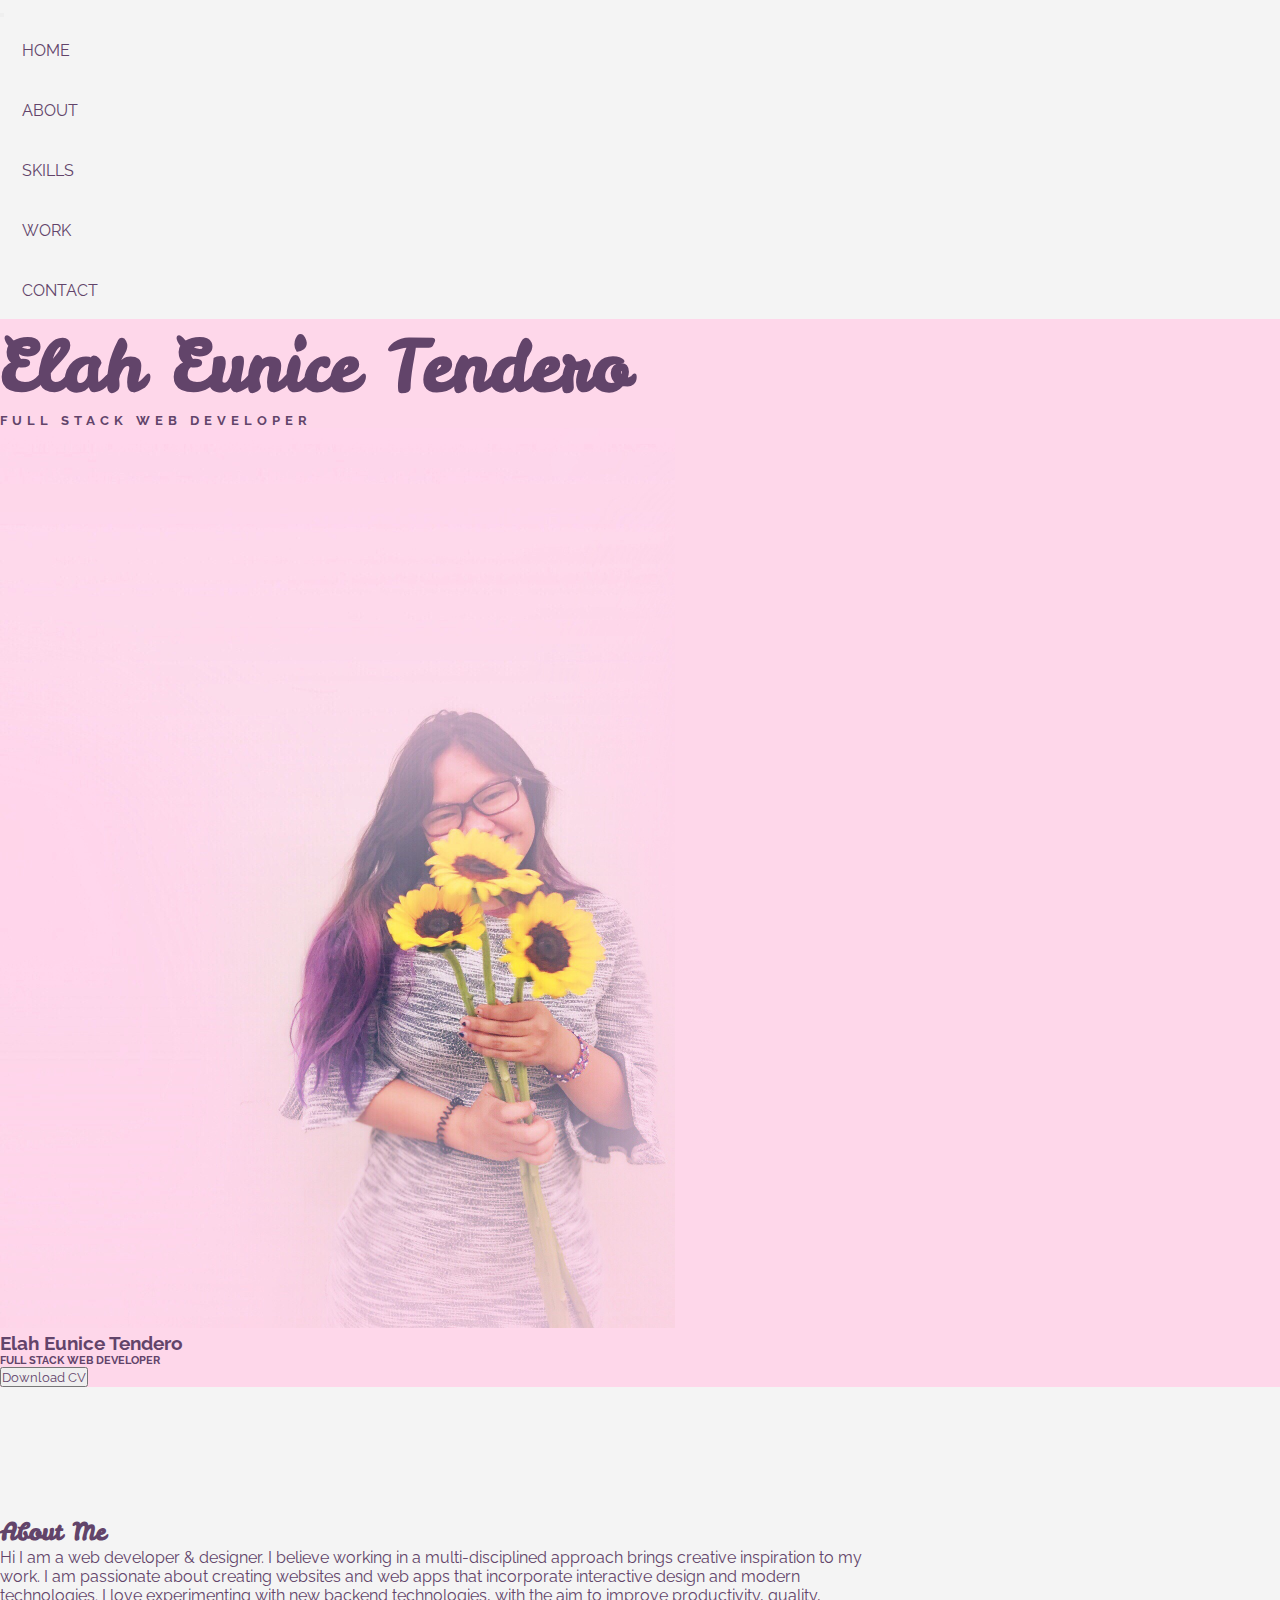
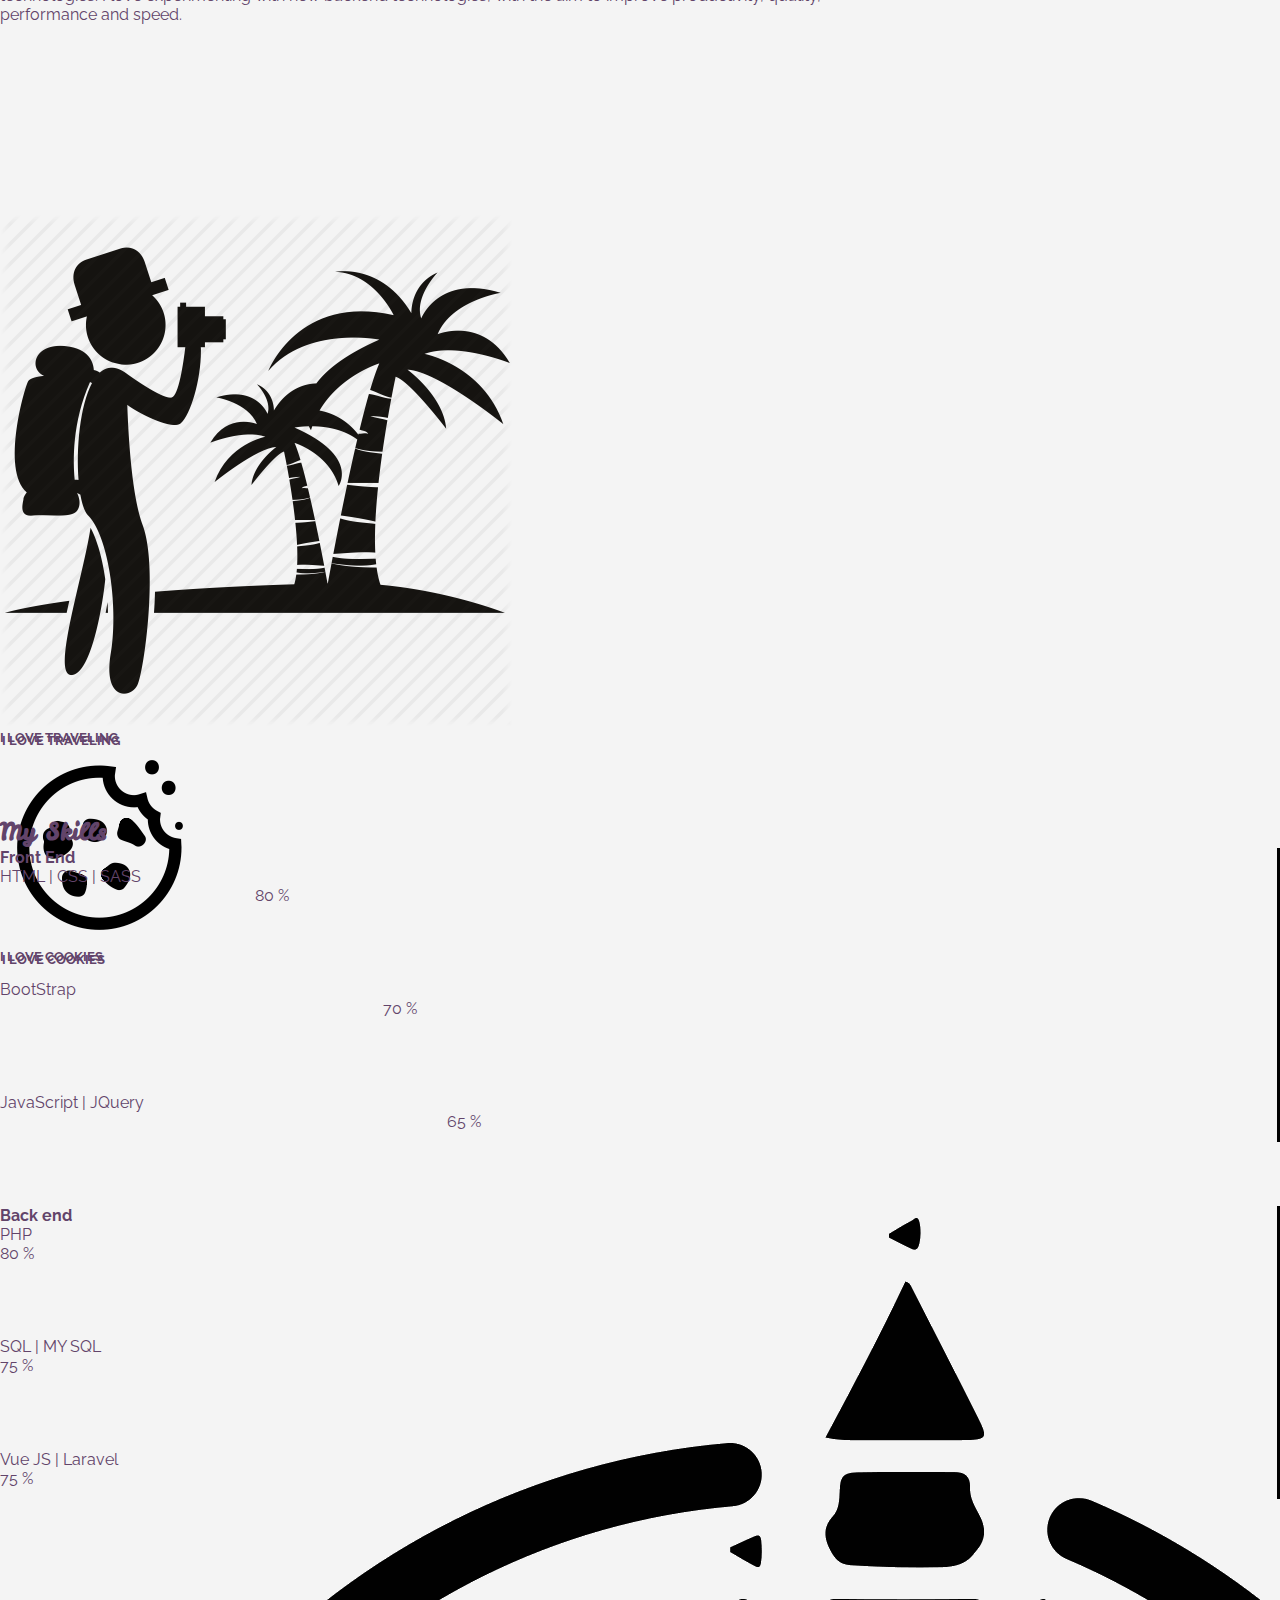
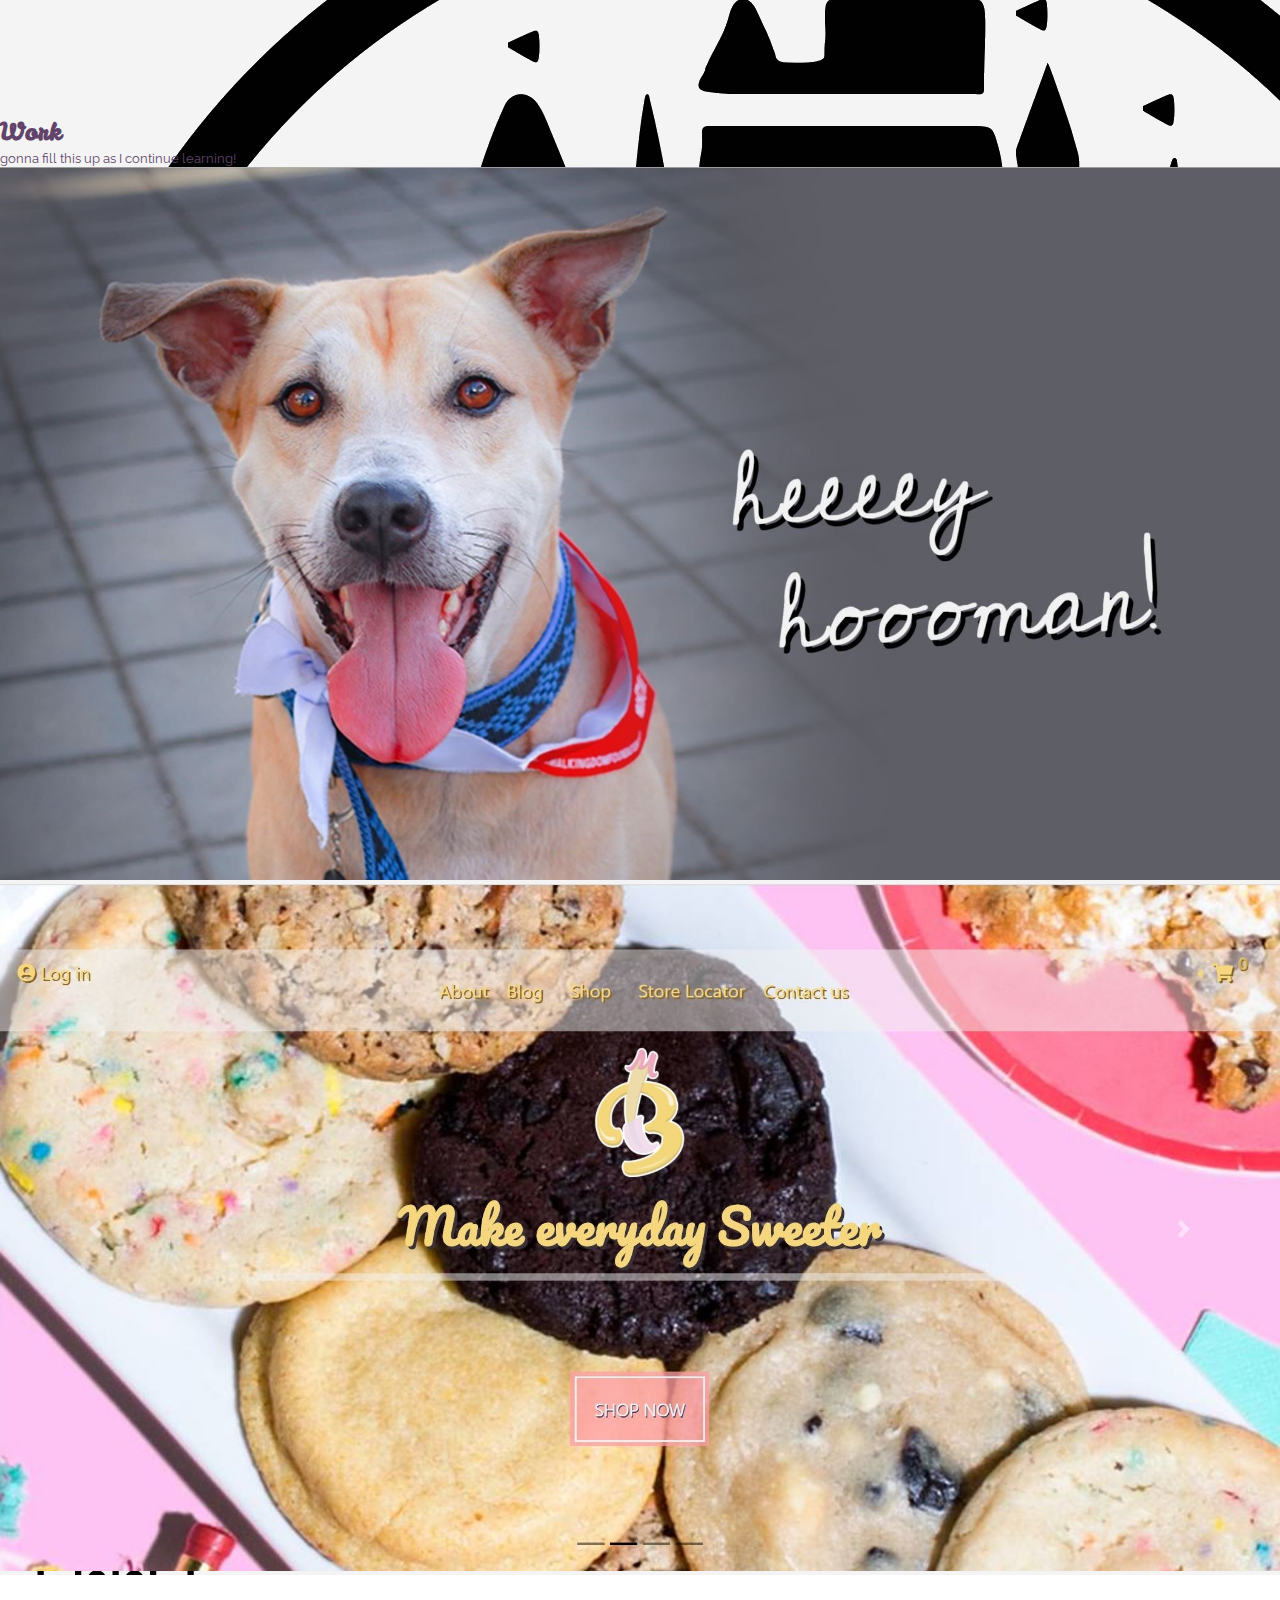
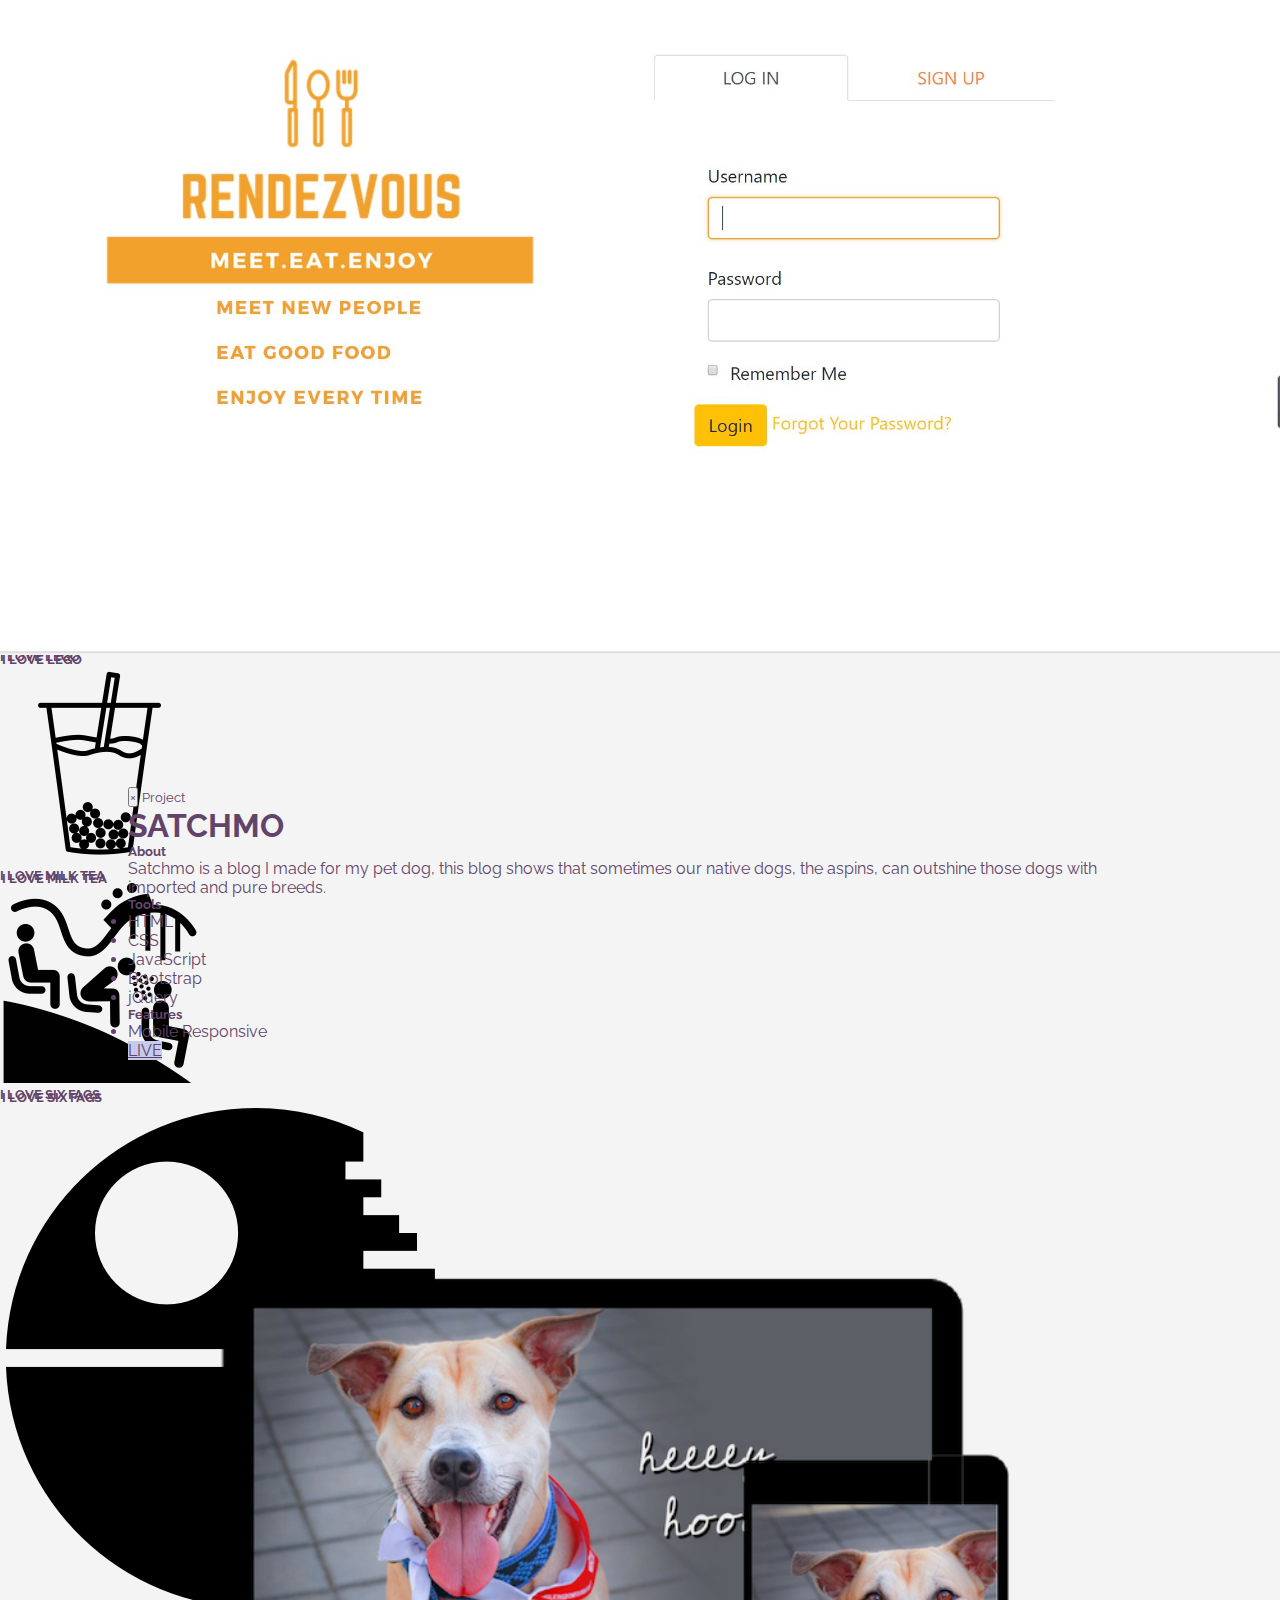
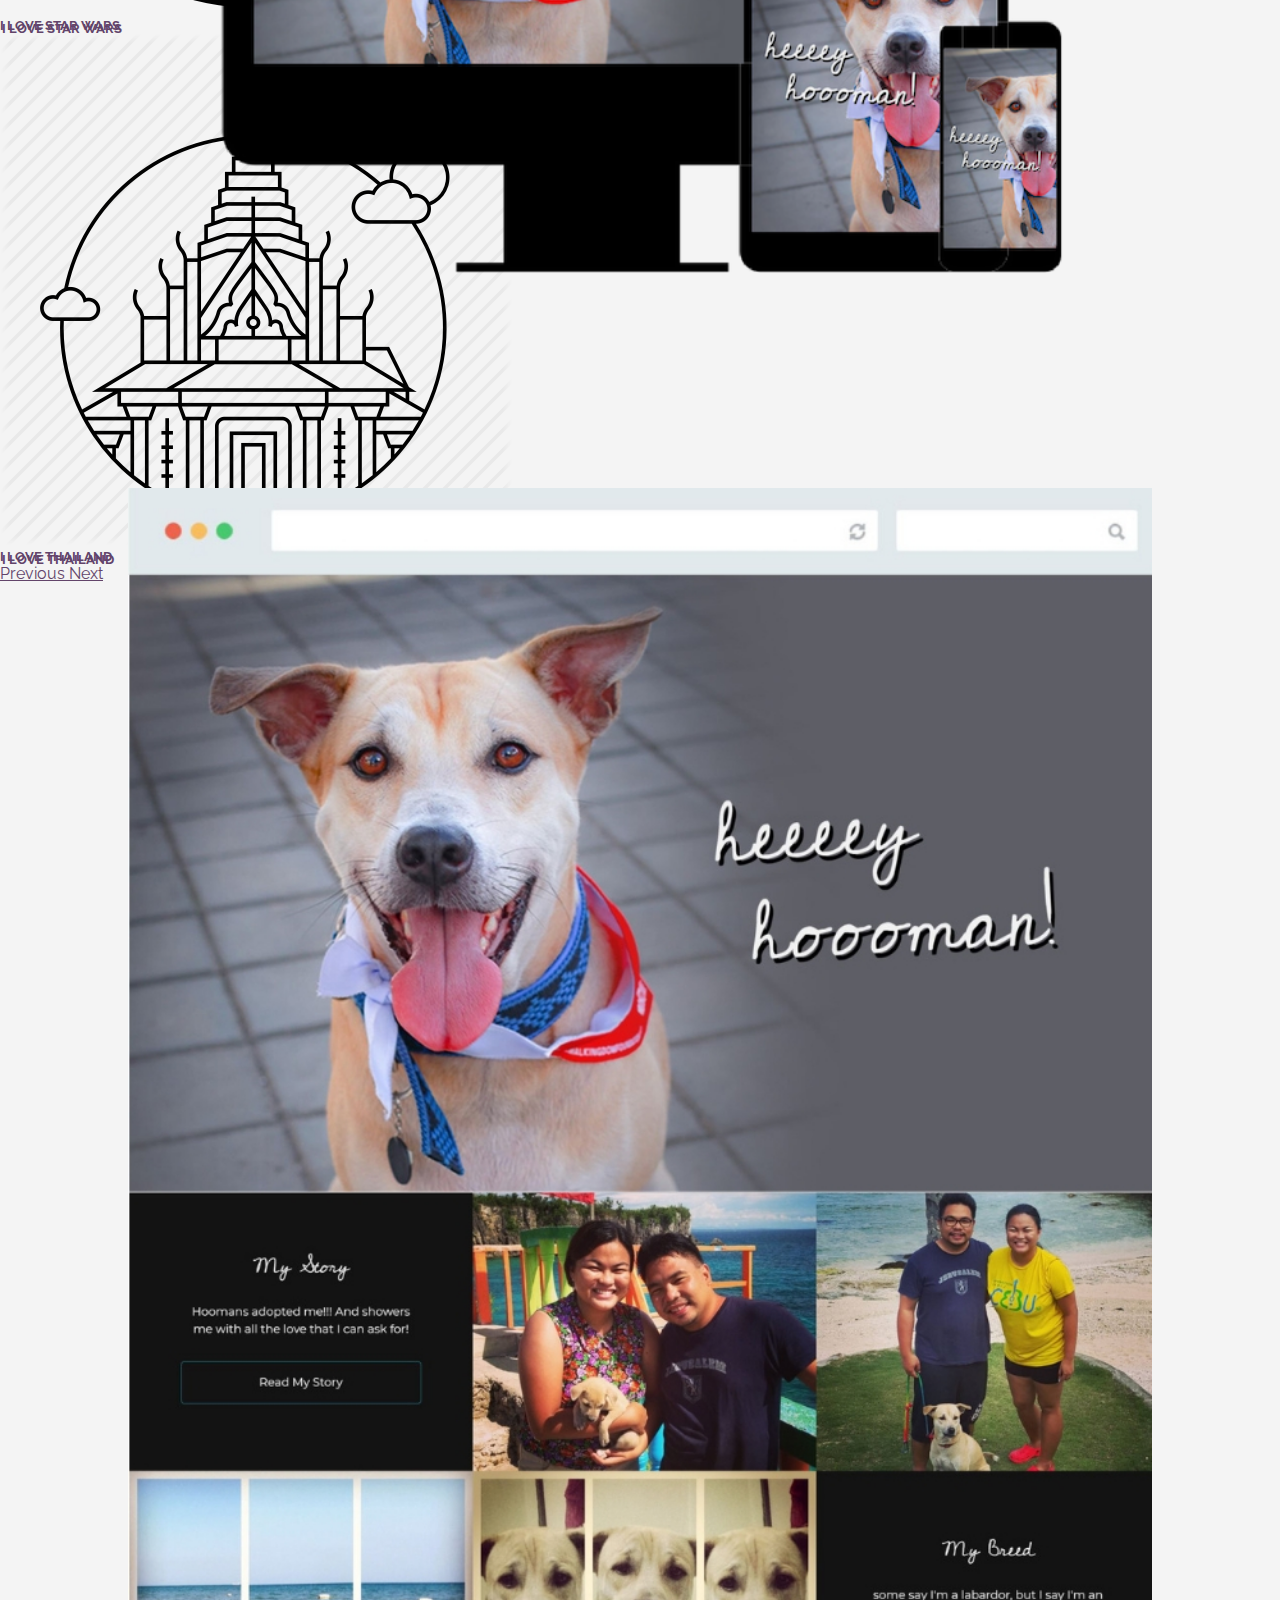
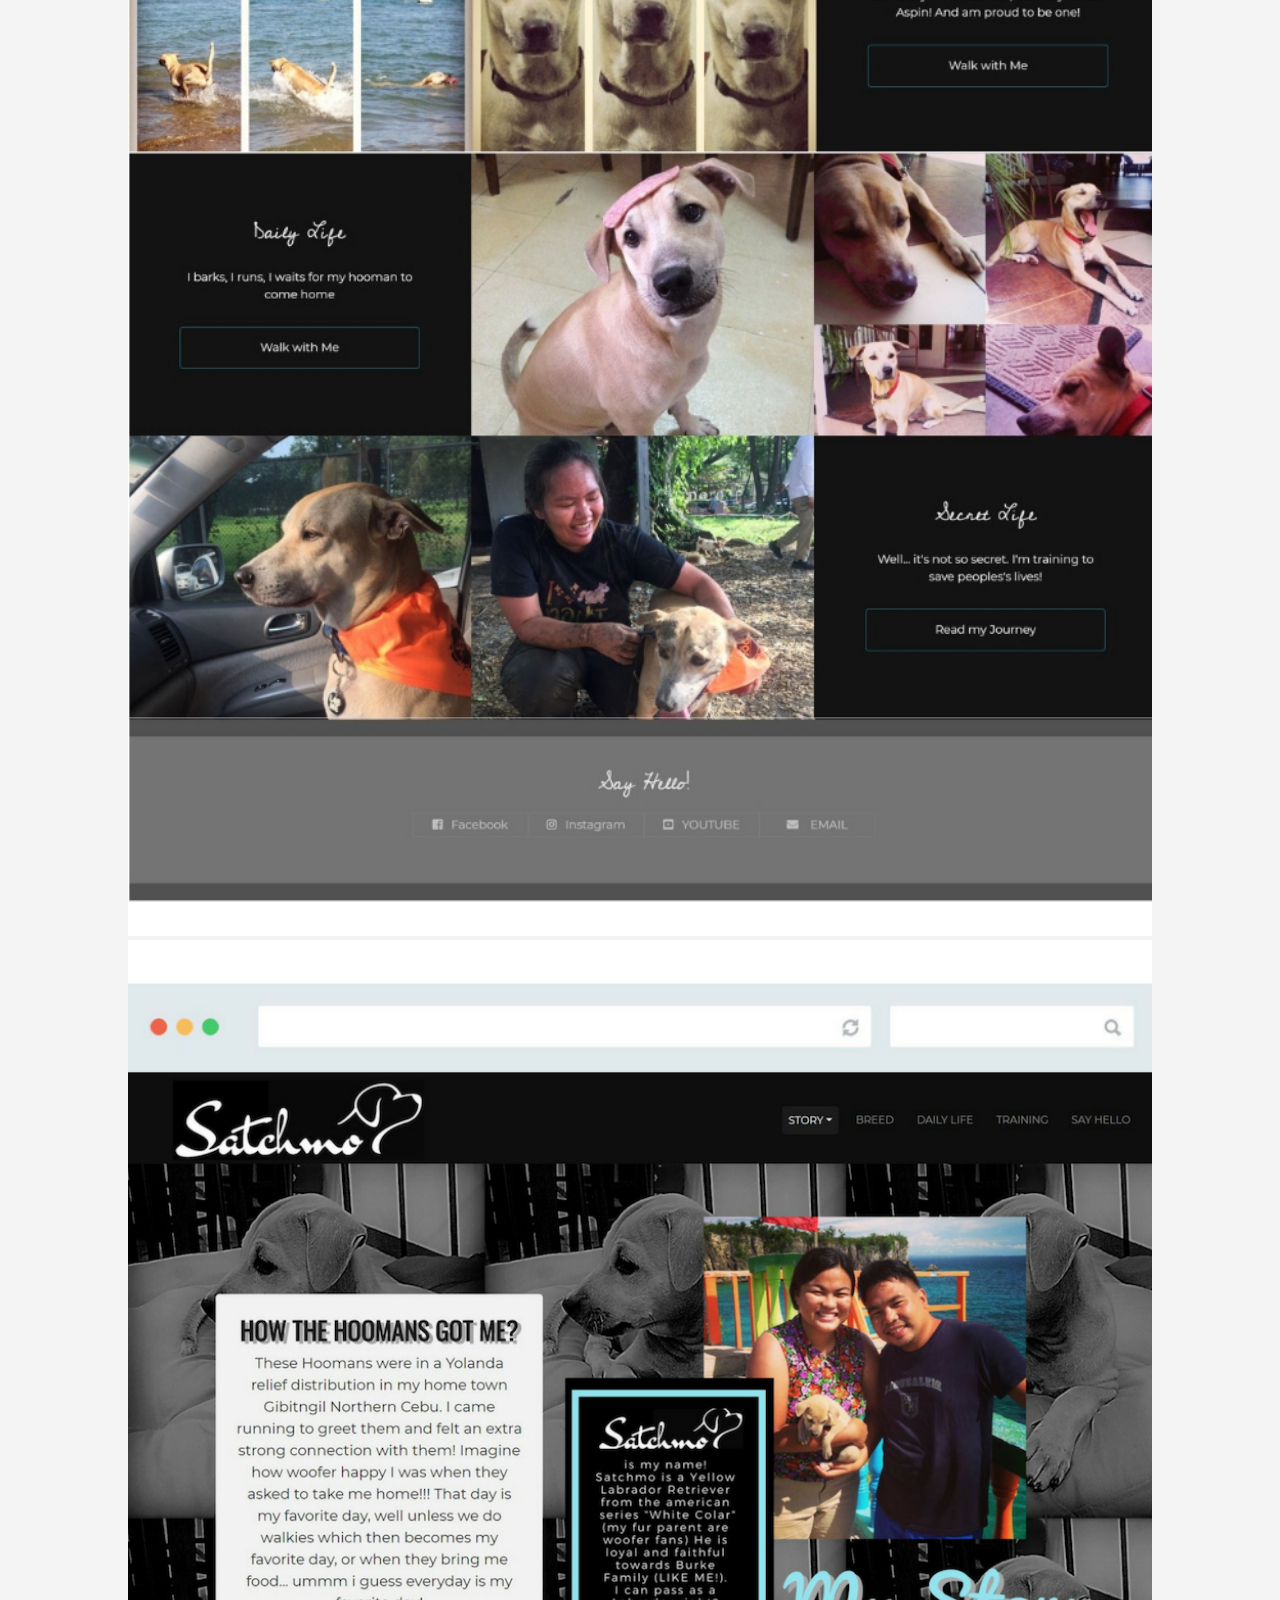
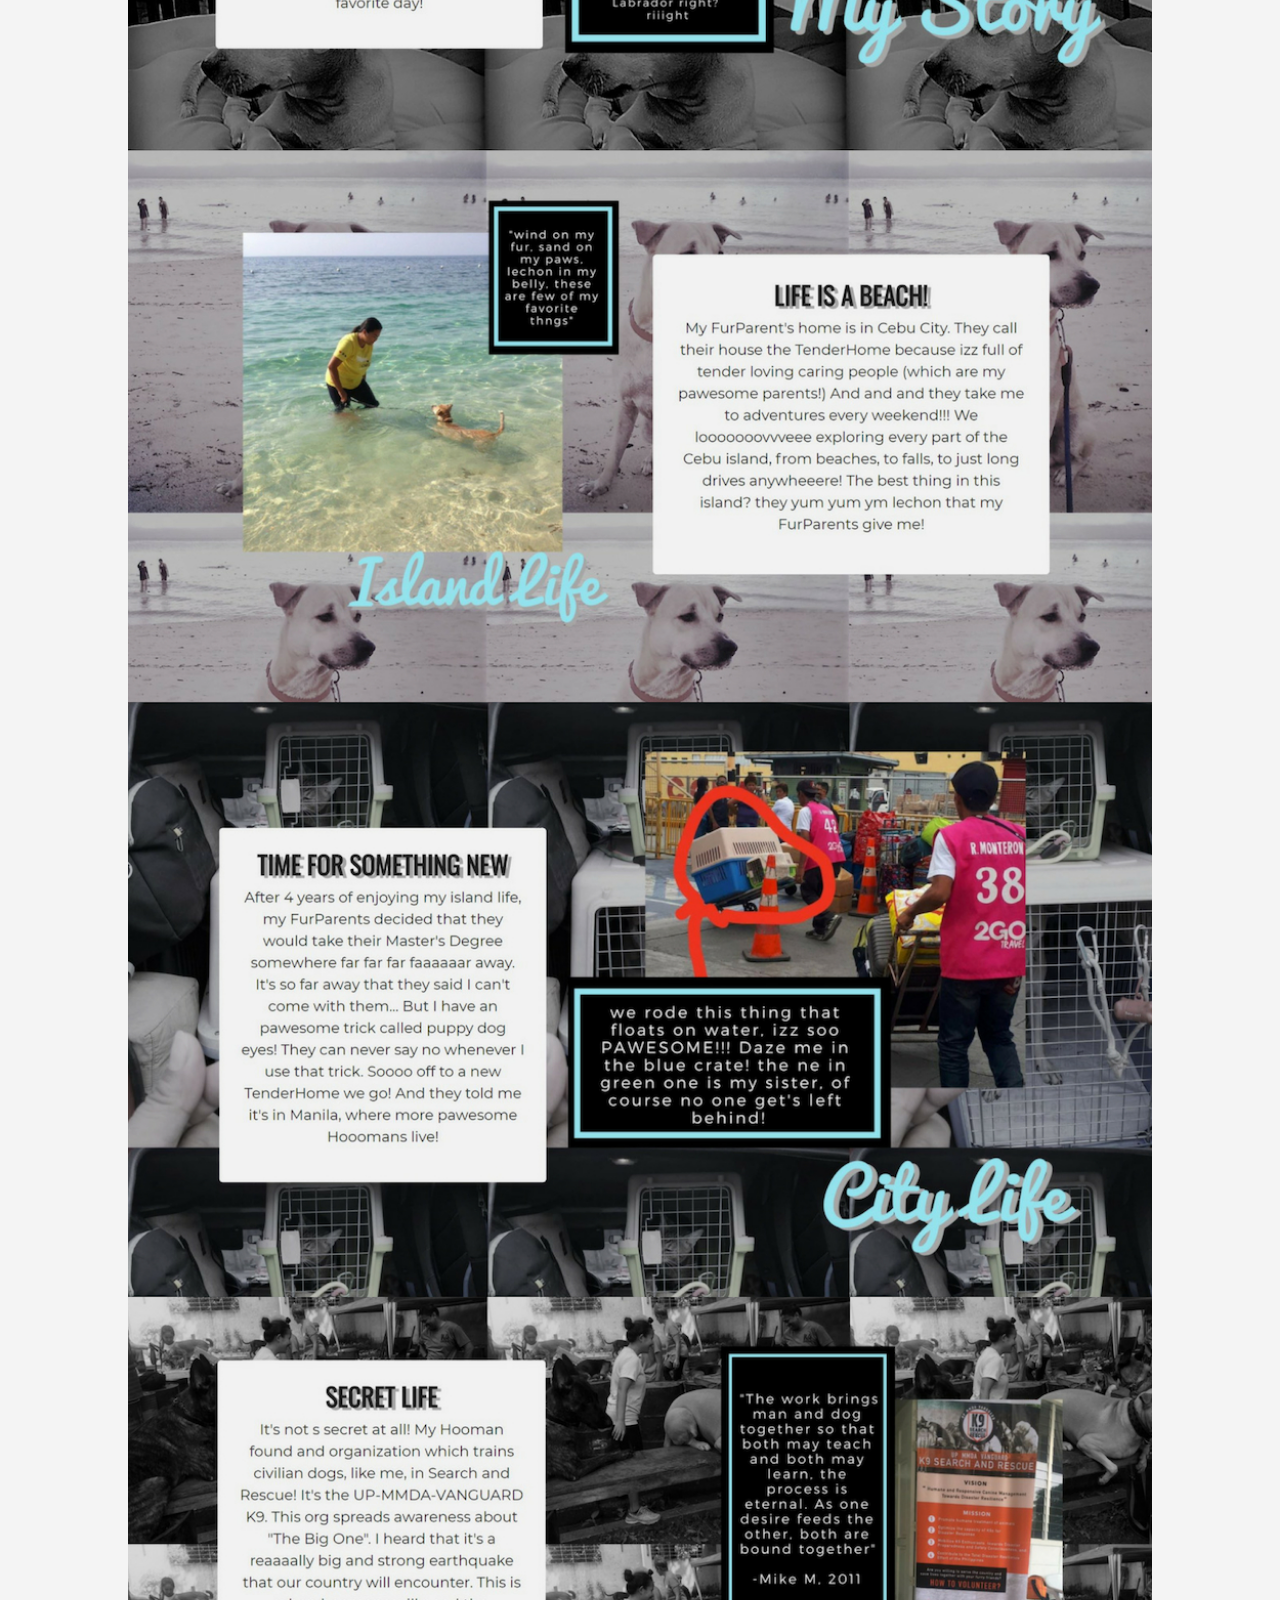
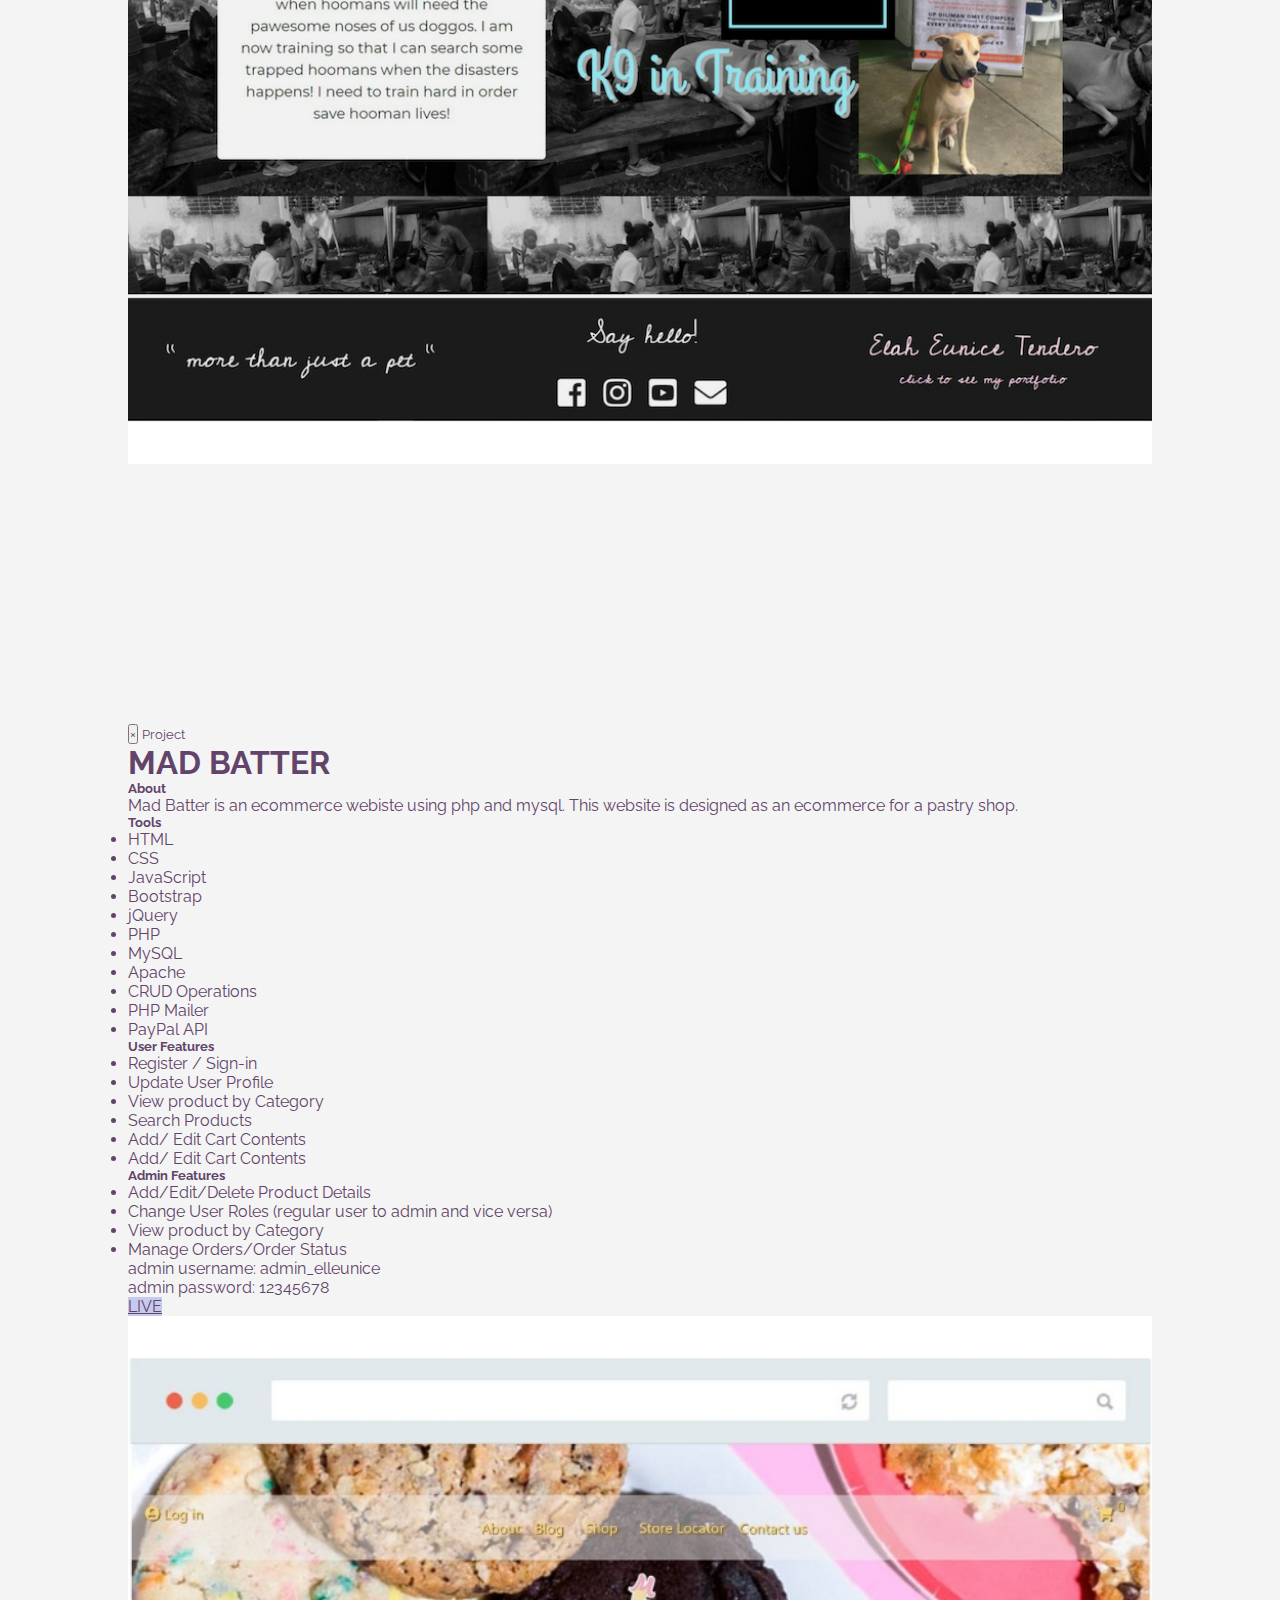
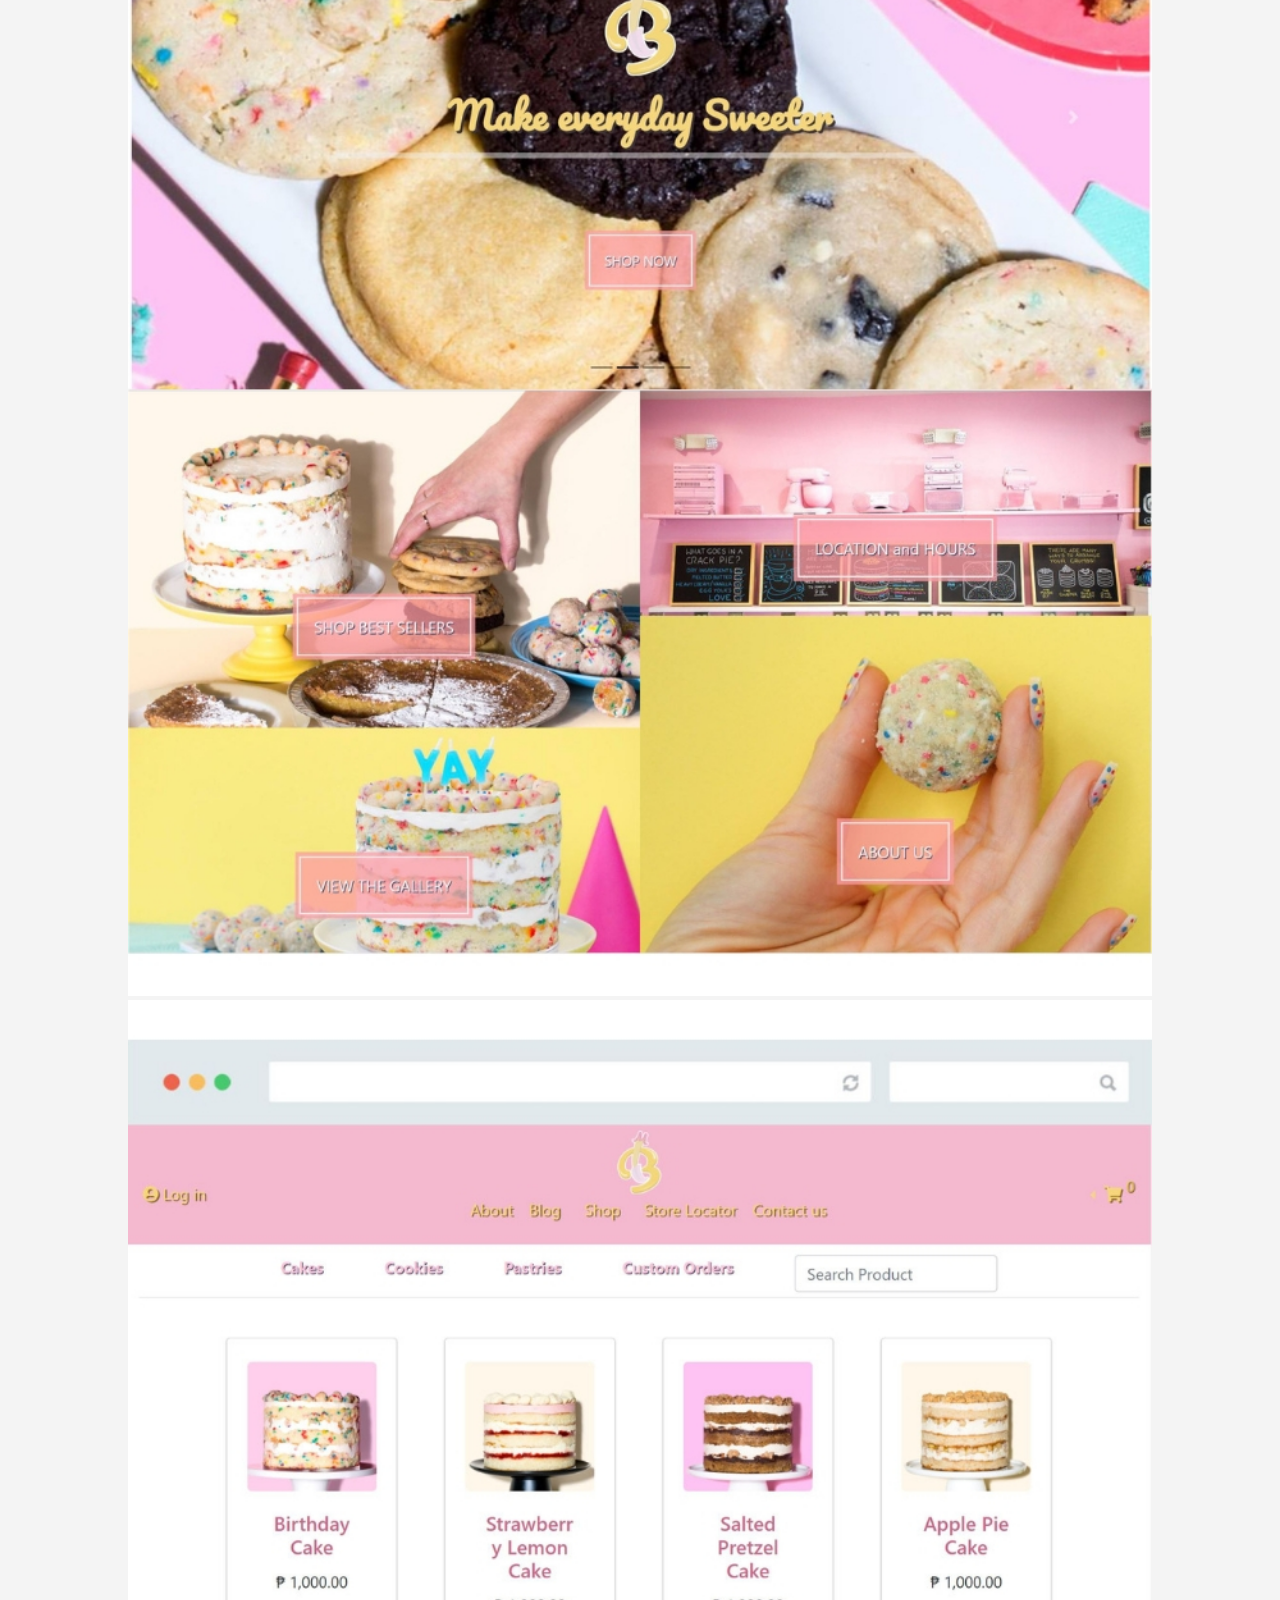
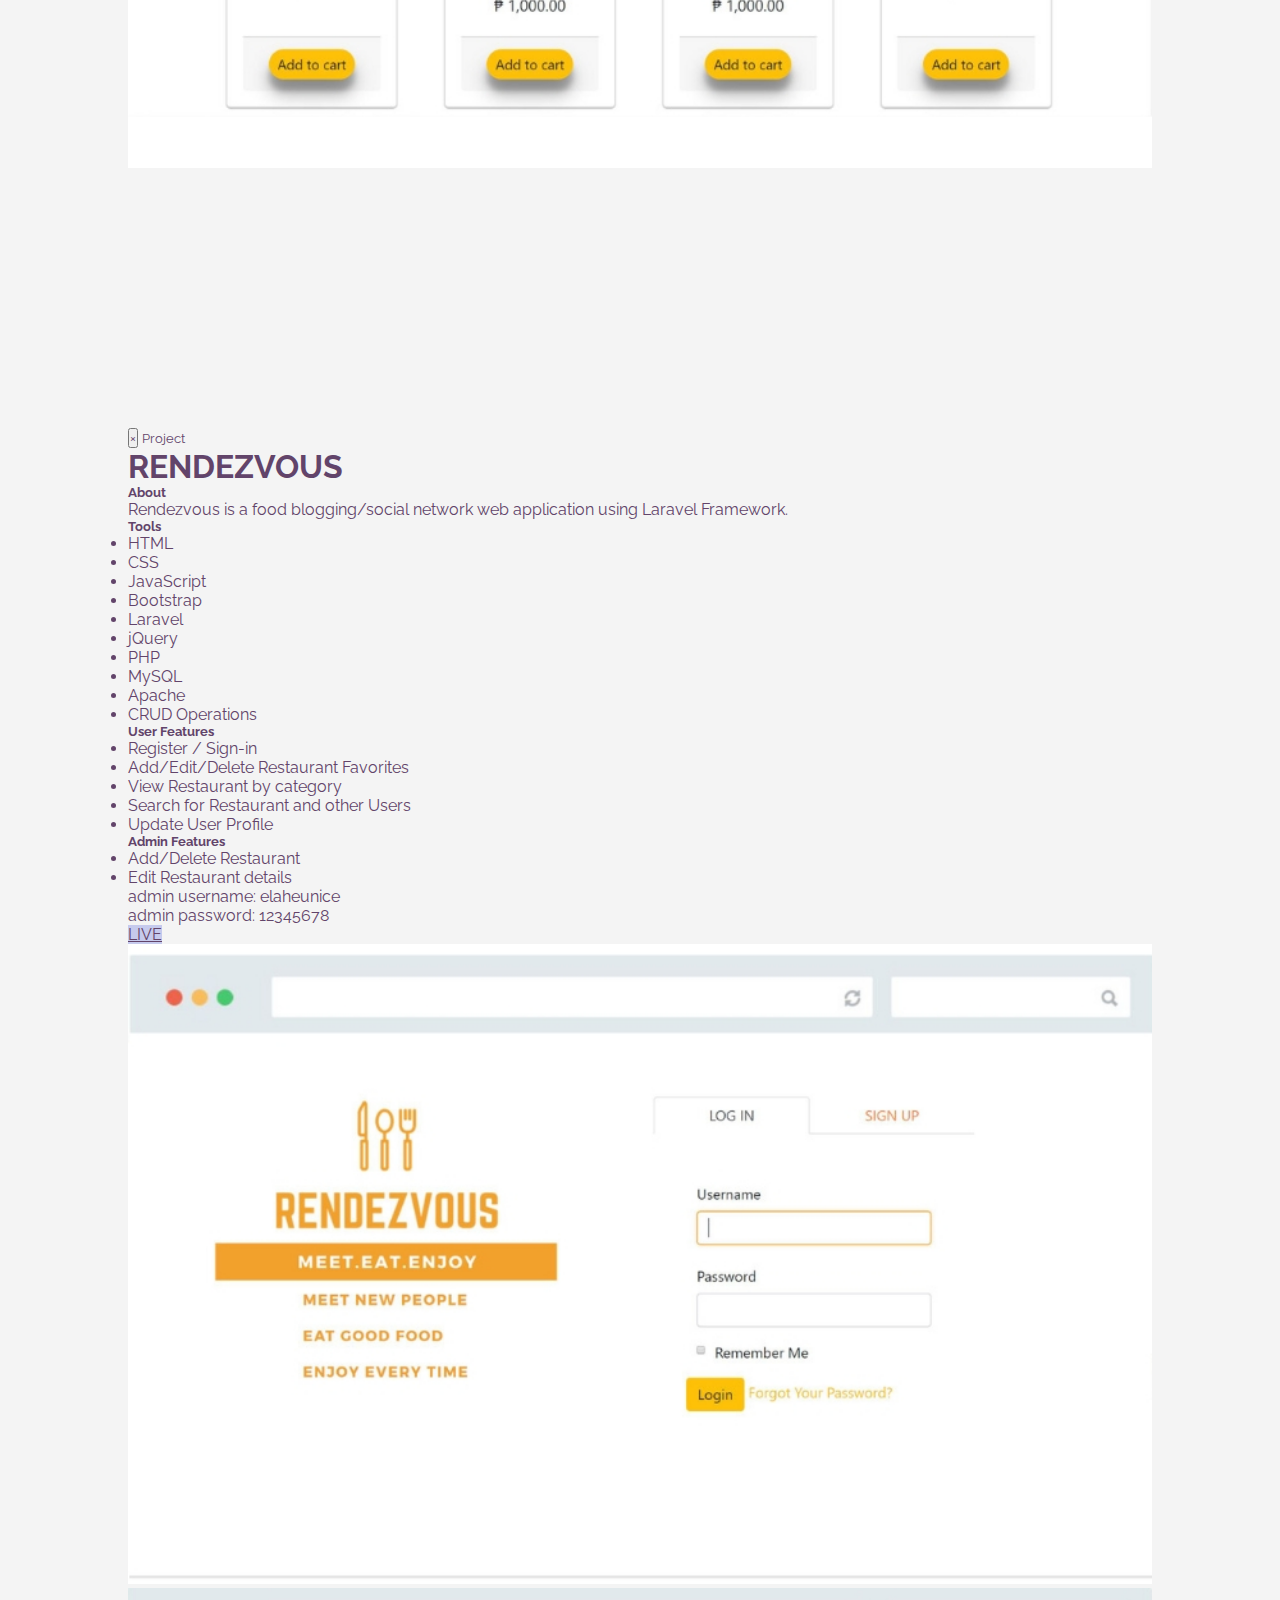
<file: index.html>
<!DOCTYPE html>

<html  lang="en">
<head>

	<meta charset="utf-8">
	<meta name="viewport" content="width=device-width, initial-scale=1.0, maximum-scale=1.0, shrink-to-fit=no">
	<meta http-equiv="X-UA-Compatible" content="IE-Edge">


	<title> elleunice </title>

	<!-- google fonts -->
	<link href="https://fonts.googleapis.com/css?family=Leckerli+One" rel="stylesheet">
	<link href="https://fonts.googleapis.com/css?family=Montserrat|Raleway" rel="stylesheet">
	<link href="https://fonts.googleapis.com/css?family=Architects+Daughter" rel="stylesheet">

	<!-- fontawesome -->
	<link rel="stylesheet" href="https://use.fontawesome.com/releases/v5.4.1/css/all.css" integrity="sha384-5sAR7xN1Nv6T6+dT2mhtzEpVJvfS3NScPQTrOxhwjIuvcA67KV2R5Jz6kr4abQsz" crossorigin="anonymous">

	<!-- bootstrap css -->
	<link rel="stylesheet" href="https://stackpath.bootstrapcdn.com/bootstrap/4.2.1/css/bootstrap.min.css" integrity="sha384-GJzZqFGwb1QTTN6wy59ffF1BuGJpLSa9DkKMp0DgiMDm4iYMj70gZWKYbI706tWS" crossorigin="anonymous">

	<!-- external css --> 
	<link rel="stylesheet" type="text/css" href="assets/css/style.css">

	<!-- fav icon  -->
	<link rel="icon" type="image/gif/png" href="assets/images/icon.png">

</head>
<body>

	<main >

		<nav id="navbar" class="navbar navbar-light navbar-expand-lg sticky-top">

			<button class="navbar-toggler" type="button" data-toggle="collapse" data-target="#navbar-nav">
				<span class="navbar-toggler-icon"> </span>

			 </button>

			<div id="navbar-nav" class="collapse navbar-collapse">
				<ul id="nav" class="nav navbar-nav nav-fill p-4">

					<li class="nav-item ">
						<a class="nav-link box bar" href="#home">HOME</a>
					</li>
					<li class="nav-item">
						<a class="nav-link box bar" href="#about">ABOUT</a>
					</li>
					<li class="nav-item">
						<a class="nav-link box bar" href="#skills">SKILLS</a>
					</li>
					<li class="nav-item">
						<a class="nav-link box bar" href="#work">WORK</a>
					</li>
					<li class="nav-item">
						<a class="nav-link box bar" href="#contact">CONTACT</a>
					</li>
					
				</ul>
				
			</div> <!-- end navbar-nav -->
		</nav>



		<section id="home" class="container-fluid panel" data-color="pink">
			<div class="row">
				<div class="col-lg-6 col-md-12 col-12 d-none d-lg-block">
					<div class="row bigname-position">
							<h1 id="name" class="text-nowrap offset-lg-1 offset-md-1 px-4"> Elah Eunice Tendero</h1>
							<h5 id="name2" class="text-nowrap offset-lg-1 offset-md-1 px-4">FULL STACK WEB DEVELOPER</h5>
<!-- 							<a class="offset-lg-2 offset-md-2 px-4 btn btn-outline-secondary " href="Tendero,Elah-CV.pdf" download>Download CV</a> -->
					</div> <!-- end namebox -->
					
				</div> <!-- end col-6 -->

				<div id="picture" class="col-lg-6 col-md-12 -12 col-12">

					<img src="assets/images/pbg.JPG" class="img-fluid mx-auto ">

					<div class="card-img-overlay d-lg-none d-md-block">
						<h3 id="name12" class="pt-1"> Elah Eunice Tendero</h3>
						<h6 id="name22" class="">FULL STACK WEB DEVELOPER</h6>
						<button type="button" class="btn btn-outline-secondary">Download CV</button>
 					</div>
					
				</div><!--  end picture -->
			</div> <!-- end row1 -->
			
		</section> <!-- end home -->

		<section id="about" class="container-fluid panel" data-color="purple">
			<h2 class="section-title text-center">About Me</h2>

			<p class="text-center mx-auto pt-3">Hi I am a web developer & designer. I believe working in a multi-disciplined approach brings creative inspiration to my work. I am passionate about creating websites and web apps that incorporate interactive design and modern technologies. I love experimenting with new backend technologies, with the aim to improve productivity, quality, performance and speed.</p>

		        <div id="likes" class="carousel slide mx-auto" data-ride="carousel">
 					 <ol class="carousel-indicators">
					    <li data-target="#likes" data-slide-to="0" class="active"></li>
    					<li data-target="#likes" data-slide-to="1"></li>
    					<li data-target="#likes" data-slide-to="2"></li>
    					<li data-target="#likes" data-slide-to="3"></li>
    					<li data-target="#likes" data-slide-to="4"></li>
    					<li data-target="#likes" data-slide-to="5"></li>
    					<li data-target="#likes" data-slide-to="6"></li>
    					<li data-target="#likes" data-slide-to="7"></li>
    					<li data-target="#likes" data-slide-to="8"></li>
    					<li data-target="#likes" data-slide-to="9"></li>
							  
				  	</ol>

					<div class="carousel-inner">

					    <div class="carousel-item active">
					     	<img class="w-100 img-fluid" src="assets/images/backpack.png" alt="First slide">
					     	<div class="carousel-caption">
    							<h5>i love traveling </h5>
    						</div>
    
					    </div>

					    <div class="carousel-item">
					      	<img class=" d-block w-100 img-fluid" src="assets/images/cookies.png" alt="Second slide">
					      	<div class="carousel-caption">
    							<h5>i love cookies </h5>
    						</div>
					    </div>

					    <div class="carousel-item">
					      	<img class="d-block w-100 img-fluid" src="assets/images/disney.png" alt="Third slide">
					      	<div class="carousel-caption ">
   							<h5>i love disney </h5>
    						</div>
					    </div>

					    <div class="carousel-item">
					      	<img class="d-block w-100 img-fluid" src="assets/images/dog.png" alt="Third slide">
					      	<div class="carousel-caption">
    							<h5>i love dogs </h5>
    						</div>
					    </div>

					    <div class="carousel-item">
					      	<img class="d-block w-100 img-fluid" src="assets/images/game.png" alt="Third slide">
					      	<div class="carousel-caption">
    							<h5>i love board games </h5>
    						</div>
					    </div>

					    <div class="carousel-item">
					      	<img class="d-block w-100 img-fluid" src="assets/images/lego.png" alt="Third slide">
					      	<div class="carousel-caption">
    							<h5>i love lego </h5>
    						</div>
					    </div>

					    <div class="carousel-item">
					      	<img class="d-block w-100 img-fluid" src="assets/images/milk.png" alt="Third slide">
					      	<div class="carousel-caption">
    							<h5>i love milk tea </h5>
    						</div>
					    </div>

					    <div class="carousel-item">
					      	<img class="d-block w-100 img-fluid" src="assets/images/six.png" alt="Third slide">
					      	<div class="carousel-caption">
    							<h5>i love six fags </h5>
    						</div>
					    </div>

					    <div class="carousel-item">
					      	<img class="d-block w-100 img-fluid" src="assets/images/starwars.png" alt="Third slide">
					      	<div class="carousel-caption ">
    							<h5>i love star wars </h5>
    						</div>
					    </div>

					    <div class="carousel-item">
					      	<img class="d-block w-100 img-fluid" src="assets/images/thai.png" alt="Third slide">
					      	<div class="carousel-caption ">
    							<h5>i love Thailand </h5>
    						</div>
					    </div>

					</div> <!-- end carousel inner -->

					<a class="carousel-control-prev" href="#likes" role="button" data-slide="prev">
    					<span class="carousel-control-prev-icon" aria-hidden="true"></span>
    					<span class="sr-only">Previous</span>
 					 </a>

  					<a class="carousel-control-next" href="#likes" role="button" data-slide="next">
    					<span class="carousel-control-next-icon" aria-hidden="true"></span>
    					<span class="sr-only">Next</span>
  					</a>

				</div> <!-- end carousel likes -->
			
		</section> <!-- end about -->

		
		<section id=skills class="container-fluid panel" data-color="aqua">

		    <h2 class="section-title text-center mx-auto">My Skills</h2>
		 
		    <div class="row pt-5">
		        <div id="bar" class="col-6 col-lg-6 text-right">
		        	<h4 class="text-center">Front End</h4>

					<div> HTML | CSS | SASS </div>
		        	<div class="progress">
  						<div class="progress-bar progress-html progress-bar-striped bg-warning progress-bar-animated " role="progressbar" > 80 % </div>
					</div>

		        	<div>BootStrap</div>
		        	<div class="progress">
  						<div class="progress-bar progress-boot progress-bar-striped bg-warning progress-bar-animated " role="progressbar"> 70 %
  						</div>
					</div>

		        	<div> JavaScript | JQuery</div>
		        	<div class="progress">
  						<div class="progress-bar progress-java progress-bar-striped bg-warning progress-bar-animated " role="progressbar"> 65 %</div>
					</div>


		        	

		        </div><!--  end frontend -->

		        <div id="bar" class="col-6 col-lg-6">
		        	<h4 class="text-center">Back end</h4>

		        	<div> PHP </div>
		        	<div class="progress">
  						<div class="progress-bar progress-php progress-bar-striped bg-warning progress-bar-animated" role="progressbar"> 80 %</div>
					</div>

		        	<div> SQL | MY SQL</div>
		        	<div class="progress">
  						<div class="progress-bar progress-sql progress-bar-striped bg-warning progress-bar-animated" role="progressbar"> 75 %</div>
					</div>

		        	<div>Vue JS | Laravel</div>
     					<div class="progress">
  							<div class="progress-bar progress-node progress-bar-striped bg-warning progress-bar-animated" role="progressbar"> 75 %</div>
						</div>

		        	
	
		        	</div> <!-- end back end -->

		        </div><!-- end row  -->

		</section> <!-- end ofskills -->
			
		<section id="work" class="container-fluid panel" data-color="lavander">

		    <h2 class="section-title text-center">Work</h2>
		    <p class="text-center"><small >gonna fill this up as I continue learning!</small></p>

		    <div class="row pt-5">

		    	<div class="col-lg-4 col-md-12 col-12">	
		    		<img src="assets/images/capstone1.JPG" class="project-index rounded mb-3" data-toggle="modal" data-target="#capstone1">
		    	</div>

		    	<div class="col-lg-4 col-md-12 col-12">	
		    		<img src="assets/images/capstone2.JPG" class="project-index rounded mb-3" data-toggle="modal" data-target="#capstone2">
		    	</div>

		    	<div class="col-lg-4 col-md-12 col-12">	
		    		<img src="assets/images/capstone3.JPG" class="project-index rounded mb-3" data-toggle="modal" data-target="#capstone3">
		    	</div>
 				
		

				<!-- Modal Captone 1 -->
				<div class="modal fade " id="capstone1" tabindex="-1" role="dialog">
				  <div class="modal-dialog modal-xl" role="document">
				    <div class="modal-content">
				      <div class="modal-body">
				      	<button type="button" class="close" data-dismiss="modal" aria-label="Close">
				          <span aria-hidden="true">&times;</span>
				        </button>
				        <small>	Project </small>
				        <h1> SATCHMO</h1>
				        <h5 class="mt-3">About</h5>
				        <p>Satchmo is a blog I made for my pet dog, this blog shows that sometimes our native dogs, the aspins, can outshine those dogs with imported and pure breeds.</p>

				        <h5>Tools</h5>
				        <ul>	
				        	<li class="ml-5">HTML</li>
				        	<li class="ml-5">CSS</li>
				        	<li class="ml-5">JavaScript</li>
				        	<li class="ml-5">Bootstrap</li>
				        	<li class="ml-5">jQuery</li>
				        </ul>

				        <h5>Features</h5>
				        <ul>	
				        	<li class="ml-5">Mobile Responsive</li>
				        </ul>

				        <a class="btn btn-capstone mb-3" href="https://etendero.github.io/satchmo/" target="_blank">LIVE</a>

				        <div class="container">
				        	
				        	<img src="assets/images/capstone1/devices.png" class="capstone1-img img-fluid">
				        	<img src="assets/images/capstone1/landing.jpg" class="capstone1-img img-fluid text-center">
				        	<img src="assets/images/capstone1/story.jpg" class="capstone1-img img-fluid">
				      
				        </div>

				        
				      </div>
				    </div>
				  </div>
				</div>

				<!-- Modal Captone 2 -->
				<div class="modal fade " id="capstone2" tabindex="-1" role="dialog">
				  <div class="modal-dialog modal-xl" role="document">
				    <div class="modal-content">
				      <div class="modal-body">
				      	<button type="button" class="close" data-dismiss="modal" aria-label="Close">
				          <span aria-hidden="true">&times;</span>
				        </button>
				        <small>	Project </small>
				        <h1> MAD BATTER</h1>
				        <h5 class="mt-3">About</h5>
				        <p>Mad Batter is an ecommerce webiste using php and mysql. This website is designed as an ecommerce for a pastry shop.</p>

				        <h5>Tools</h5>
				        <ul>	
				        	<li class="ml-5">HTML</li>
				        	<li class="ml-5">CSS</li>
				        	<li class="ml-5">JavaScript</li>
				        	<li class="ml-5">Bootstrap</li>
				        	<li class="ml-5">jQuery</li>
				        	<li class="ml-5">PHP</li>
				        	<li class="ml-5">MySQL</li>
				        	<li class="ml-5">Apache</li>
				        	<li class="ml-5">CRUD Operations</li>
				        	<li class="ml-5">PHP Mailer</li>
				        	<li class="ml-5">PayPal API</li>
				        </ul>

				        <h5>User Features</h5>
				        <ul>	
				        	<li class="ml-5">Register / Sign-in</li>
				        	<li class="ml-5">Update User Profile</li>
				        	<li class="ml-5">View product by Category</li>
				        	<li class="ml-5">Search Products</li>
				        	<li class="ml-5">Add/ Edit Cart Contents</li>
				        	<li class="ml-5">Add/ Edit Cart Contents</li>
				        </ul>

				        <h5>Admin Features</h5>
				        	
				        <ul>
				        	<li class="ml-5">Add/Edit/Delete Product Details</li>
				        	<li class="ml-5">Change User Roles (regular user to admin and vice versa)</li>
				        	<li class="ml-5">View product by Category</li>
				        	<li class="ml-5">Manage Orders/Order Status</li>
				        </ul>

				        <p class="ml-5"><i class="fas fa-arrow-circle-right"></i> admin username: admin_elleunice </p>
				        <p class="ml-5"><i class="fas fa-arrow-circle-right"></i> admin password: 12345678</p>

				        <a class="btn btn-capstone mb-3" href="https://cakesmakemesane.000webhostapp.com/capstone2/app/views/index.php" target="_blank">LIVE</a>

				        <div class="container">
				        	
				        	<img src="assets/images/capstone2/capstone2-landing.jpg" class="capstone1-img img-fluid">
				        	<img src="assets/images/capstone2/capstone2-store.jpg" class="capstone1-img img-fluid text-center">
				        	
				        </div>

				        
				      </div>
				    </div>
				  </div>
				</div>

				<!-- Modal Captone 3 -->
				<div class="modal fade " id="capstone3" tabindex="-1" role="dialog">
				  <div class="modal-dialog modal-xl" role="document">
				    <div class="modal-content">
				      <div class="modal-body">
				      	<button type="button" class="close" data-dismiss="modal" aria-label="Close">
				          <span aria-hidden="true">&times;</span>
				        </button>
				        <small>	Project </small>
				        <h1> RENDEZVOUS</h1>
				        <h5 class="mt-3">About</h5>
				        <p>Rendezvous is a food blogging/social network web application using Laravel Framework.</p>

				        <h5>Tools</h5>
				        <ul>	
				        	<li class="ml-5">HTML</li>
				        	<li class="ml-5">CSS</li>
				        	<li class="ml-5">JavaScript</li>
				        	<li class="ml-5">Bootstrap</li>
				        	<li class="ml-5">Laravel</li>
				        	<li class="ml-5">jQuery</li>
				        	<li class="ml-5">PHP</li>
				        	<li class="ml-5">MySQL</li>
				        	<li class="ml-5">Apache</li>
				        	<li class="ml-5">CRUD Operations</li>
				    
				        </ul>

				        <h5>User Features</h5>
				        <ul>	
				        	<li class="ml-5">Register / Sign-in</li>
				        	<li class="ml-5">Add/Edit/Delete Restaurant Favorites</li>
				        	<li class="ml-5">View Restaurant by category</li>
				        	<li class="ml-5">Search for Restaurant and other Users</li>
				        	<li class="ml-5">Update User Profile</li>
				        </ul>

				        <h5>Admin Features</h5>

				        <ul>	
				        	<li>Add/Delete Restaurant</li>
				        	<li class="ml-5">Edit Restaurant details</li>
				        </ul>

				        <p class="ml-5"><i class="fas fa-arrow-circle-right"></i> admin username: elaheunice </p>
				        <p class="ml-5"><i class="fas fa-arrow-circle-right"></i> admin password: 12345678</p>

				        <a class="btn btn-capstone mb-3" href="https://meet-me-at-the-rendezvous.herokuapp.com/" target="_blank">LIVE</a>

				        <div class="container">
				        	
				        	<img src="assets/images/capstone3/login.jpg" class="capstone1-img img-fluid">
				        	<img src="assets/images/capstone3/resto.jpg" class="capstone1-img img-fluid">
				        	<img src="assets/images/capstone3/user.jpg" class="capstone1-img img-fluid">
				        	
				        </div>

				        
				      </div>
				    </div>
				  </div>
				</div>

			
				  
			
		</section> <!-- end of work -->

		<section id="contact" class="container-fluid panel " data-color="pink">

		    <h2 class="section-title text-center">Say Hello!</h2>
		    <div class="mx-auto mt-5">
		   		
		    </div>
	
					 <form class="mx-auto" action="mail.php" method="POST">
	    				<!-- <div class="form-group">
							<label for="entername">Name</label>
							<input type="text" name="name" class="form-control" id="entername" placeholder="Enter Your Name Here">
						</div>
						<div class="form-group">
							<label for="email">Email address</label>
							<input type="email" name="email" class="form-control" id="email" placeholder="Enter Your Email Here">
							<label for="message">Message</label>
							<textarea id="message" name="message" class="form-control">Enter Message Here</textarea>
						</div>

  						<button type="submit" name="send" class="btn btn-outline-warning btn-block">Submit</button> -->

  						 <h3 class="text-center">Hello! If a piqued your iterest, feel free to email me: <u>elahtendero@gmail.com</u></h3>


					<div id="social" class="d-flex justify-content-around mt-5 pt-4 ">
						<img src="assets/images/github.png">
						<img src="assets/images/gitlab.png">
						<img src="assets/images/link.png">
						<img src="assets/images/drib.png">
					</div>

					</form>
					
					



				</div>
		   

			</div> <!-- end row -->
		       

		</section> <!-- end of contact -->






	</main>


<!-- jquery first then popper then bootstrap js -->
<script src="https://code.jquery.com/jquery-3.3.1.slim.min.js" integrity="sha384-q8i/X+965DzO0rT7abK41JStQIAqVgRVzpbzo5smXKp4YfRvH+8abtTE1Pi6jizo" crossorigin="anonymous"></script>
<script src="https://cdnjs.cloudflare.com/ajax/libs/popper.js/1.14.6/umd/popper.min.js" integrity="sha384-wHAiFfRlMFy6i5SRaxvfOCifBUQy1xHdJ/yoi7FRNXMRBu5WHdZYu1hA6ZOblgut" crossorigin="anonymous"></script>
<script src="https://stackpath.bootstrapcdn.com/bootstrap/4.2.1/js/bootstrap.min.js" integrity="sha384-B0UglyR+jN6CkvvICOB2joaf5I4l3gm9GU6Hc1og6Ls7i6U/mkkaduKaBhlAXv9k" crossorigin="anonymous"></script>

<!-- external js -->
<script src="assets/js/bootstrap.min.js"></script>

<script type="text/javascript" src="assets/js/script.js"></script>

</body>
</html>
</file>
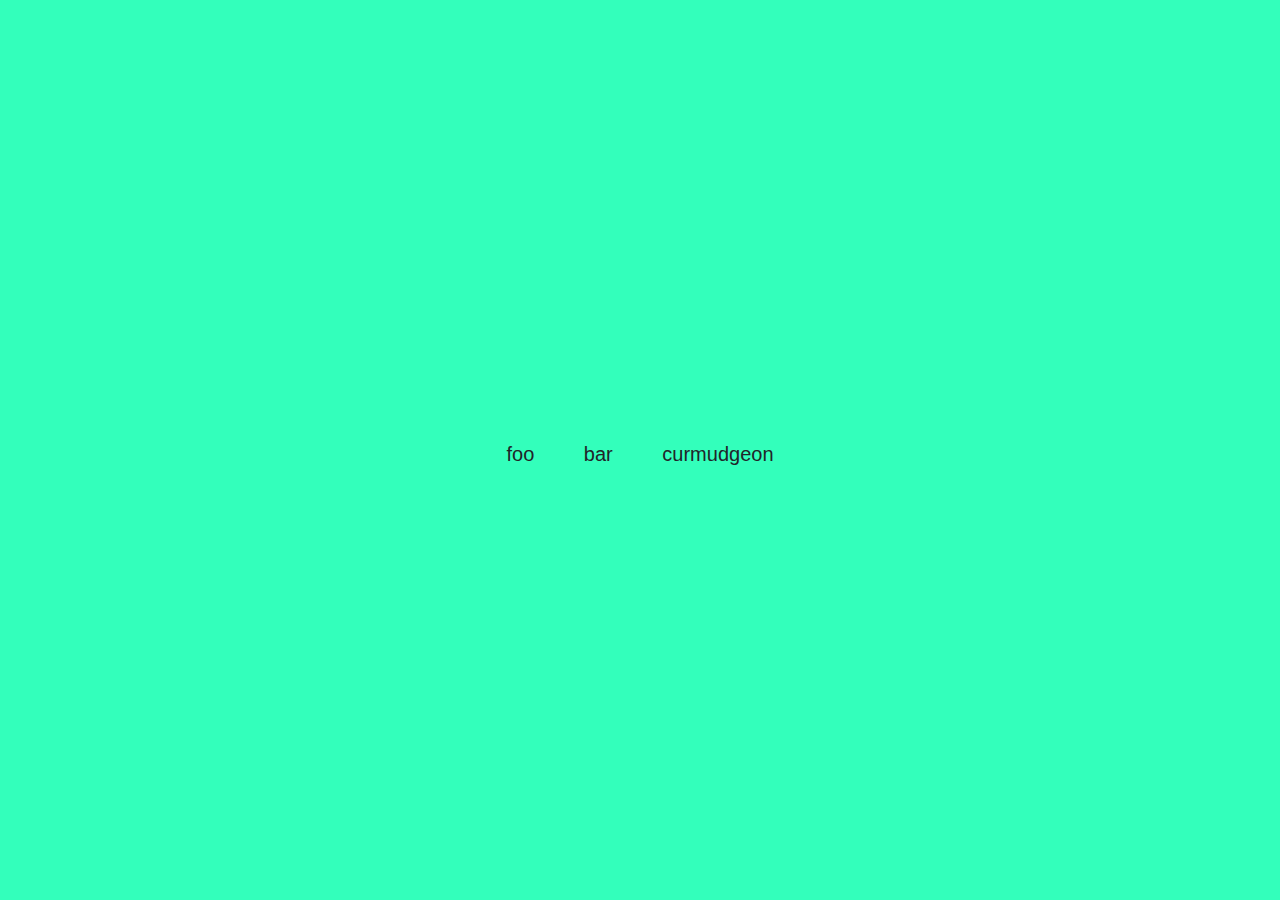
<file: try.html>
<!DOCTYPE html>

<html  lang="en">
<head>

  <meta charset="utf-8">
  <meta name="viewport" content="width=device-width, initial-scale=1.0, maximum-scale=1.0, shrink-to-fit=no">
  <meta http-equiv="X-UA-Compatible" content="IE-Edge">


  <title> elleunice </title>

  <!-- google fonts -->
  <link href="https://fonts.googleapis.com/css?family=Montserrat|Raleway" rel="stylesheet">
  <link href="https://fonts.googleapis.com/css?family=Pacifico" rel="stylesheet">

  <!-- fontawesome -->
  <link rel="stylesheet" href="https://use.fontawesome.com/releases/v5.4.1/css/all.css" integrity="sha384-5sAR7xN1Nv6T6+dT2mhtzEpVJvfS3NScPQTrOxhwjIuvcA67KV2R5Jz6kr4abQsz" crossorigin="anonymous">

  <!-- bootstrap css -->
  <link rel="stylesheet" type="text/css" href="assets/css/bootstrap.min.css">

  <!-- external css --> 
  <link rel="stylesheet" type="text/css" href="assets/css/try.css">

  <!-- fav icon  -->
  <link rel="icon" type="image/gif/png" href="assets/images/icon.jpg">

</head>


<body data-spy="scroll" data-target="#myScrollspy" data-offset="20">

<div class="box foo">foo</div>
<div class="box bar">bar</div>
<div class="box curmudgeon">curmudgeon</div>





<!-- jquery first then popper then bootstrap js -->
<script src="assets/js/jquery-3.3.1.min.js"></script>
<script src="https://cdnjs.cloudflare.com/ajax/libs/popper.js/1.14.3/umd/popper.min.js" integrity="sha384-ZMP7rVo3mIykV+2+9J3UJ46jBk0WLaUAdn689aCwoqbBJiSnjAK/l8WvCWPIPm49" crossorigin="anonymous"></script>

<!-- external js -->
<script src="assets/js/bootstrap.min.js"></script>

</body>
</html>
</file>
<file: assets/css/style.css>
html {
	scroll-behavior: smooth;
}

* {
	margin: 0;
	padding: 0;
	box-sizing: border-box;
	font-family: 'Raleway', sans-serif;
	color: #62446A;
}
body {
  color: #000;
  background-color: #f4f4f4;
  transition: background-color 1s ease;
}

/*main {
	background-color: #FED7EA;
}
*/


#nav {
	width: 100%;
	z-index: 10;
	background-color: transparent;
	font-family: 'Raleway', sans-serif;
	color: #62446A;

}

#nav {
	width: 100%;
}

ul > li > a {
		text-decoration: none;
		color: #62446A;

}
.box {
  position:relative;
  vertical-align: middle;
  display: inline-block;
  height: 60px;
  line-height: 60px;
  text-align: center;
  transition: 0.5s;
  padding: 0 20px;
  cursor: pointer;
  border: 2px solid transparent;
  -webkit-transition:0.5s;
}

.box:hover{
  border: 2px solid rgba(0,160,80,0) ;
  color:  #62446A ;
}

.box::before, .box::after {
  width: 100%;
  height:100%;
  z-index: 3;
  content:'';
  position: absolute;
  top:0;
  left:0;
  box-sizing: border-box ;
  -webkit-transform: scale(0);
  transition: 0.5s;
}

.bar::before {
  border-bottom: 3px solid  #62446A ;
  border-left: 3px solid  #62446A ;
  -webkit-transform-origin: 100% 0% ;
}

.bar::after {
  border-top: 3px solid  #62446A;
  border-right: 3px solid  #62446A;
  -webkit-transform-origin: 0% 100%;
}

.box:hover::after, .box:hover::before {
  -webkit-transform: scale(1);
}
section h2 {
	font-family: 'Leckerli One', cursive;
	color: #62446A;
	padding-top: 10%;

}


/*landing page*/

.panel{
	min-height: 100vh;
}

.color-pink {
background-color: #FED7EA;
}

.color-purple{
	background-color: #9C89B8;
	/*background-color: #E27DA1;*/
}

.color-aqua{
	background-color: #47E8DA;
	/*background-color: #846C98;*/
}

.color-lavander{
	background-color: #C6CAED;
	/*background-color: #356E9A;*/
}

.color-dark{
	background-color: #FED7EA;
	/*background-color: #FFD1B0;*/
}

#home {

	background-color: #FED7EA;
}

#name {
	z-index: 10;
	font-family: 'Leckerli One', cursive;
	color: #62446A;
}

.bigname-position{
	position: relative;
	top: 20%;

}

#name2 {
	letter-spacing: 5px;
	z-index: 10;
}





/*end landing page*/


/*about section*/
#about {
/*	height: 100vh;
	background-color: #9C89B8;*/
	color: #f2f2f2;
}

#about p {
	width: 70%;
}





/*end about section*/

/*skills section*/
/*#skills {
	height: 100vh;
	background-color: #47E8DA;
	
}*/

#bar {
	border-right: 3px solid black;
}

.progress{
	height: 30px;
	margin-bottom: 5%;
}
.progress-html {
	width: 80%;
	position: relative;
    margin-left: 20%

}

.progress-boot {
	width: 70%;
	position: relative;
    margin-left: 30%

}

.progress-java {
	width: 65%;
	position: relative;
    margin-left: 35%

}

.progress-photo {
	width: 60%;
	position: relative;
    margin-left: 40%

}

.progress-php {
	width: 70%;

}

.progress-sql {
	width: 60%;

}

.progress-node {
	width: 55%;

}

.progress-linux {
	width: 50%;

}

/*end skills section*/



/*#work{
	height: 100vh;
	background-color: #C6CAED;
}*/

.project-index {
	width: 100%;
	height: auto;

}
.capstone1-img{
	width: 80vw;
}
.btn-capstone {
	background-color: #C6CAED;
}

.project-index:hover {
	cursor: pointer;
}

.card {
	width: 30%;
}
/*
#contact {
	height: 100vh;
	background-color: #FED7EA;
}*/








/*MEDIA QUERIES*/

/*Mobile Style*/
@media only screen and (max-width: 400px) {
	
	#about,
	#skills,
	#work,
	#contact {
		height: 100%;
	}

	#home{
		height: 100vh;
	}

#name12 {
	font-family: 'Leckerli One', cursive;
	margin-top: 20%;
}

#picture {
	height: 100vh;
	position: relative;
}

#picture img {
	position: absolute;
	bottom:10%;

}

#likes  {

  height: 200px;
  width: 200px;
  margin-bottom: 8%;
}

.carousel-item h5 {
	text-transform: uppercase;
	font-size: 20px;
	text-shadow: 2px 3px #62446A;

}

#bar div {
	font-size: 15px;
}

.card {
	width: 80%;
	margin-bottom: 5%;
}

#social {
	margin-bottom: 5%;
}

 #social img {
	height: 30px;
	width: 30px;
}

form {
	width: 80%;
}
	

}

/*tablet Styles*/
@media only screen and (min-width: 401px) and (max-width: 960px) {
	#home,
	#about,
	#skills,
	#work,
	#contact {
		height: 100%;
	}

	#name12 {
	font-family: 'Leckerli One', cursive;
	font-size: 3em;
	margin-top: 15%;

	}

	#name22 {
	font-size: 30px;
	}



	#picture img {
		float: right;
		width: 100%;
	}

	#likes  {

  height: 250px;
  width: 250px;
  margin-bottom: 8%;
}

.carousel-item h5 {
	text-transform: uppercase;
	font-size: 30px;
	text-shadow: 2px 3px #62446A;
}
	
#skills .row {
	margin-bottom: 8%;
}

.card {
	width: 40%;
	margin-bottom: 5%;
}

#social {
	margin-bottom: 5%;
}

 #social img {
	height: 50px;
	width: 50px;
}

form {
	width: 80%;
}


}

/*Desktop Styles*/
@media only screen and (min-width: 961px) {


#picture img {
	height: 100vh;
}

#namebox{
	position: absolute;
	top: 35%;
}

#name {
	font-family: 'Leckerli One', cursive;
	font-size: 70px;

}

		
#likes  {

  height: 300px;
  width: 300px;
}

.carousel-item h5 {
	text-transform: uppercase;
	text-shadow: 2px 3px #62446A;
}

.modal-content{
	padding: 10%;
}

#social img {

    -webkit-transition: .3s ease-in-out;
    transition: .3s ease-in-out;
    -webkit-transform: scale(1);
    transform: scale(1);

  }

#social img:hover  {
    -webkit-transform: scale(1.3);
    transform: scale(1.3);
  }

 #social img {
	height: 80px;
	width: 80px;
}

form {
	width: 50%;
}

}
</file>
<file: assets/css/try.css>
* {
  font-family: sans-serif;
  font-weight: 100;
  font-size: 20px;
}

body {
  background-color: #3FB;
  text-align: center;
  line-height: 100vh;
}

a {
  text-decoration: none;
}


.box {
  position:relative;
  vertical-align: middle;
  display: inline-block;
  height: 60px;
  line-height: 60px;
  text-align: center;
  transition: 0.5s;
  padding: 0 20px;
  cursor: pointer;
  border: 2px solid transparent;
  -webkit-transition:0.5s;
}

.box:hover {
  border: 2px solid rgba(0,160,80,0);
  color: #FFF;
}

.box::before, .box::after {
  width: 100%;
  height:100%;
  z-index: 3;
  content:'';
  position: absolute;
  top:0;
  left:0;
  box-sizing: border-box;
  -webkit-transform: scale(0);
  transition: 0.5s;
}

.foo::before {
  border-bottom: 3px solid black;
  border-left: 3px solid black;
  -webkit-transform-origin: 0 100%;
}

.foo::after {
  border-top: 3px solid black;
  border-right: 3px solid black;
  -webkit-transform-origin: 100% 0%;
}


.bar::before {
  border-bottom: 3px solid #FFF;
  border-left: 3px solid #FFF;
  -webkit-transform-origin: 100% 0%;
}

.bar::after {
  border-top: 3px solid #FFF;
  border-right: 3px solid #FFF;
  -webkit-transform-origin: 0% 100%;
}

.curmudgeon::before {
  border-bottom: 3px solid #FFF;
  border-left: 0;
  -webkit-transform-origin: 0% 100%;
}

.curmudgeon::after {
  border-top: 0;
  border-right: 0;
  -webkit-transform-origin: 50% 50%;
}

.box:hover::after, .box:hover::before {
  -webkit-transform: scale(1);
}

.link {
  line-height: 1em;
  position: absolute;
  bottom: 0;
  right: 20px;
  width: 300px;
  height: 50px;
  font-family: "Open Sans","Roboto",Arial,sans-serif;
  text-align: right; 
}

.link > a {
  text-decoration: none;
  color: #FF0;
}
</file>
